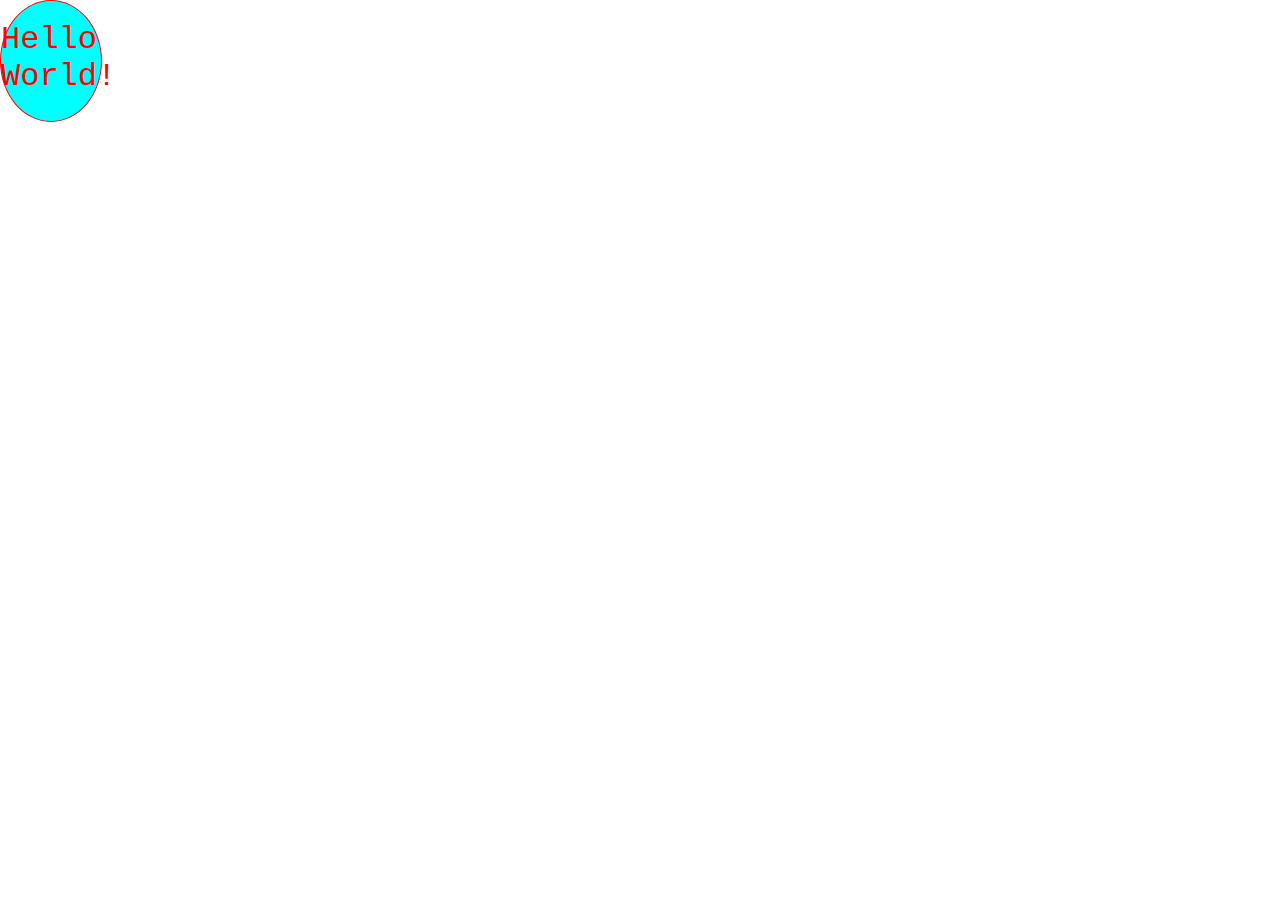
<file: index.html>
<!DOCTYPE html>
<html lang="en">
<head>
    <meta charset="UTF-8">
    <meta http-equiv="X-UA-Compatible" content="IE=edge">
    <meta name="viewport" content="width=device-width, initial-scale=1.0">
    <link rel="stylesheet" href="style.css">
    <title>Coba Remote Github</title>
</head>
<body>
    <h1>Hello World!</h1>
    <script src="script.js"></script>
</body>
</html>
</file>
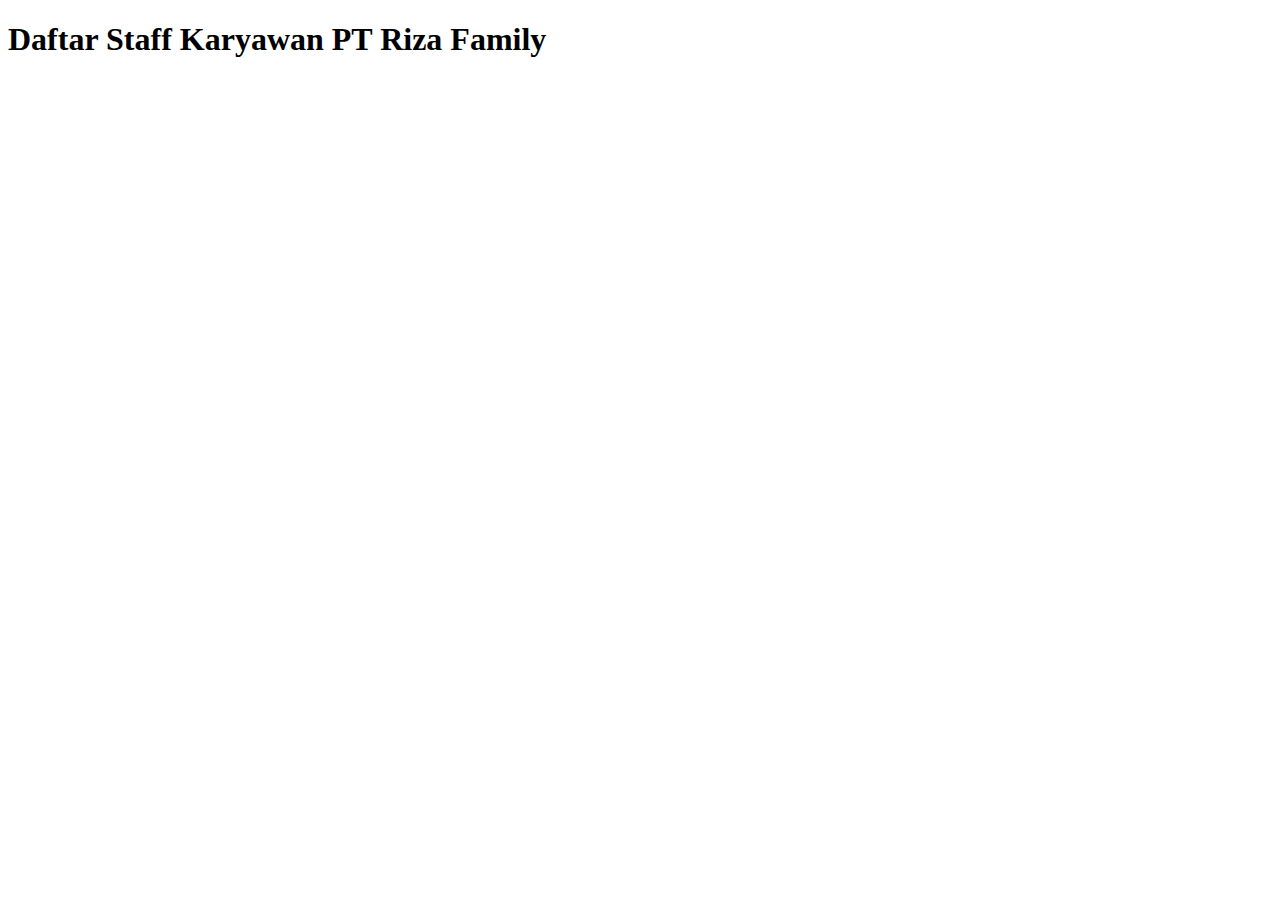
<file: staff.html>
<!DOCTYPE html>
<html lang="en">
<head>
    <meta charset="UTF-8">
    <meta http-equiv="X-UA-Compatible" content="IE=edge">
    <meta name="viewport" content="width=device-width, initial-scale=1.0">
    <title>Data Staff Riza Family</title>
</head>
<body>
    <h1>Daftar Staff Karyawan PT Riza Family</h1>
</body>
</html>
</file>
<file: style.css>
* {
  padding: 0px;
  margin: 0px;
}

div {
  border: 2px solid;
}

h1 {
  font-family: "Courier New", Courier, monospace;
  font-weight: 10;
  border: 1px solid;
  width: 100px;
  height: 100px;
  border-radius: 50%;
  padding-top: 20px;
  background-color: aqua;
  color: red;
}

p{
  font-weight:100;
}
</file>
